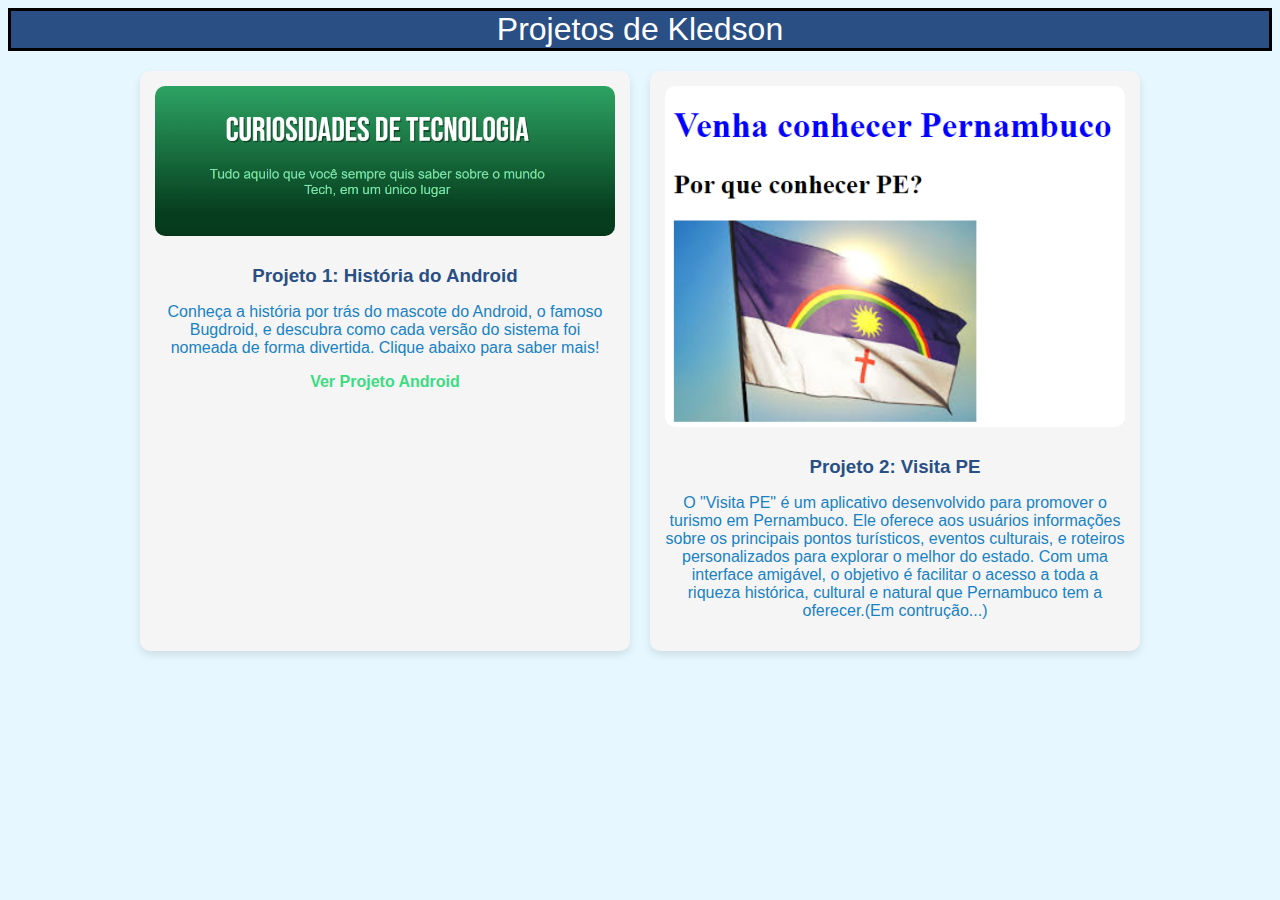
<file: projetos.html>
<!DOCTYPE html>
<html lang="pt-br">
<head>
    <meta charset="UTF-8">
    <meta name="viewport" content="width=device-width, initial-scale=1.0">
    <title>Projetos de Kledson</title>
    <link rel="stylesheet" href="style.css">
    <link rel="stylesheet" href="projeto.css">
</head>
<body>
    <header>
        <h1>Projetos de Kledson</h1>
    </header>

    <main>
        <section class="projetos">
            <div class="projeto">
                <img src="Captura de tela 2024-10-04 192000.png" alt="Imagem do Projeto 1">
                <h3>Projeto 1: História do Android</h3>
                <p>Conheça a história por trás do mascote do Android, o famoso Bugdroid, e descubra como cada versão do sistema foi nomeada de forma divertida. Clique abaixo para saber mais!</p>
                <a href="Projeto_android/android.html">Ver Projeto Android</a>
            </div>
            
            <div class="projeto">
                <img src="Captura de tela 2024-10-04 193237.png" alt="Imagem do Projeto 2">
                <h3>Projeto 2: Visita PE</h3>
                <p>O "Visita PE" é um aplicativo desenvolvido para promover o turismo em Pernambuco. Ele oferece aos usuários informações sobre os principais pontos turísticos, eventos culturais, e roteiros personalizados para explorar o melhor do estado. Com uma interface amigável, o objetivo é facilitar o acesso a toda a riqueza histórica, cultural e natural que Pernambuco tem a oferecer.(Em contrução...)</p>
            </div>
        </section>
    </main>
</body>
</html>
</file>
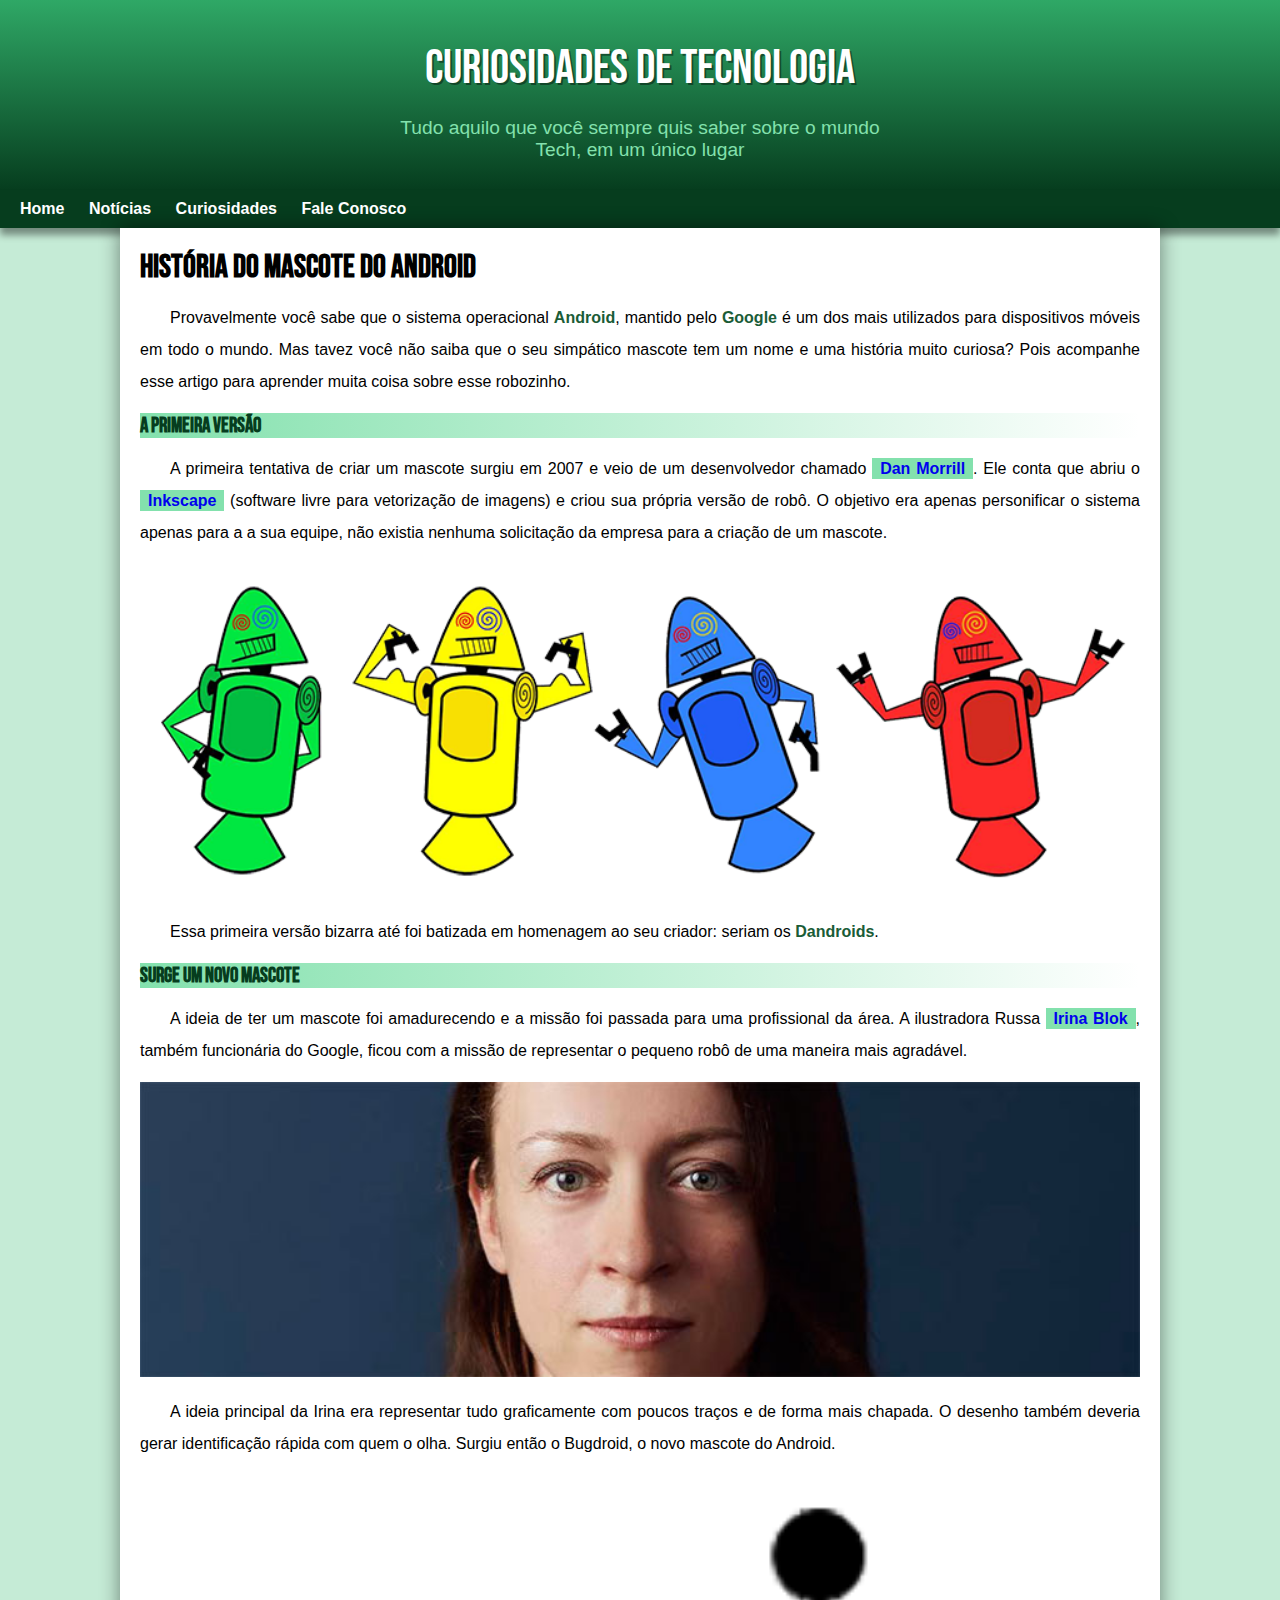
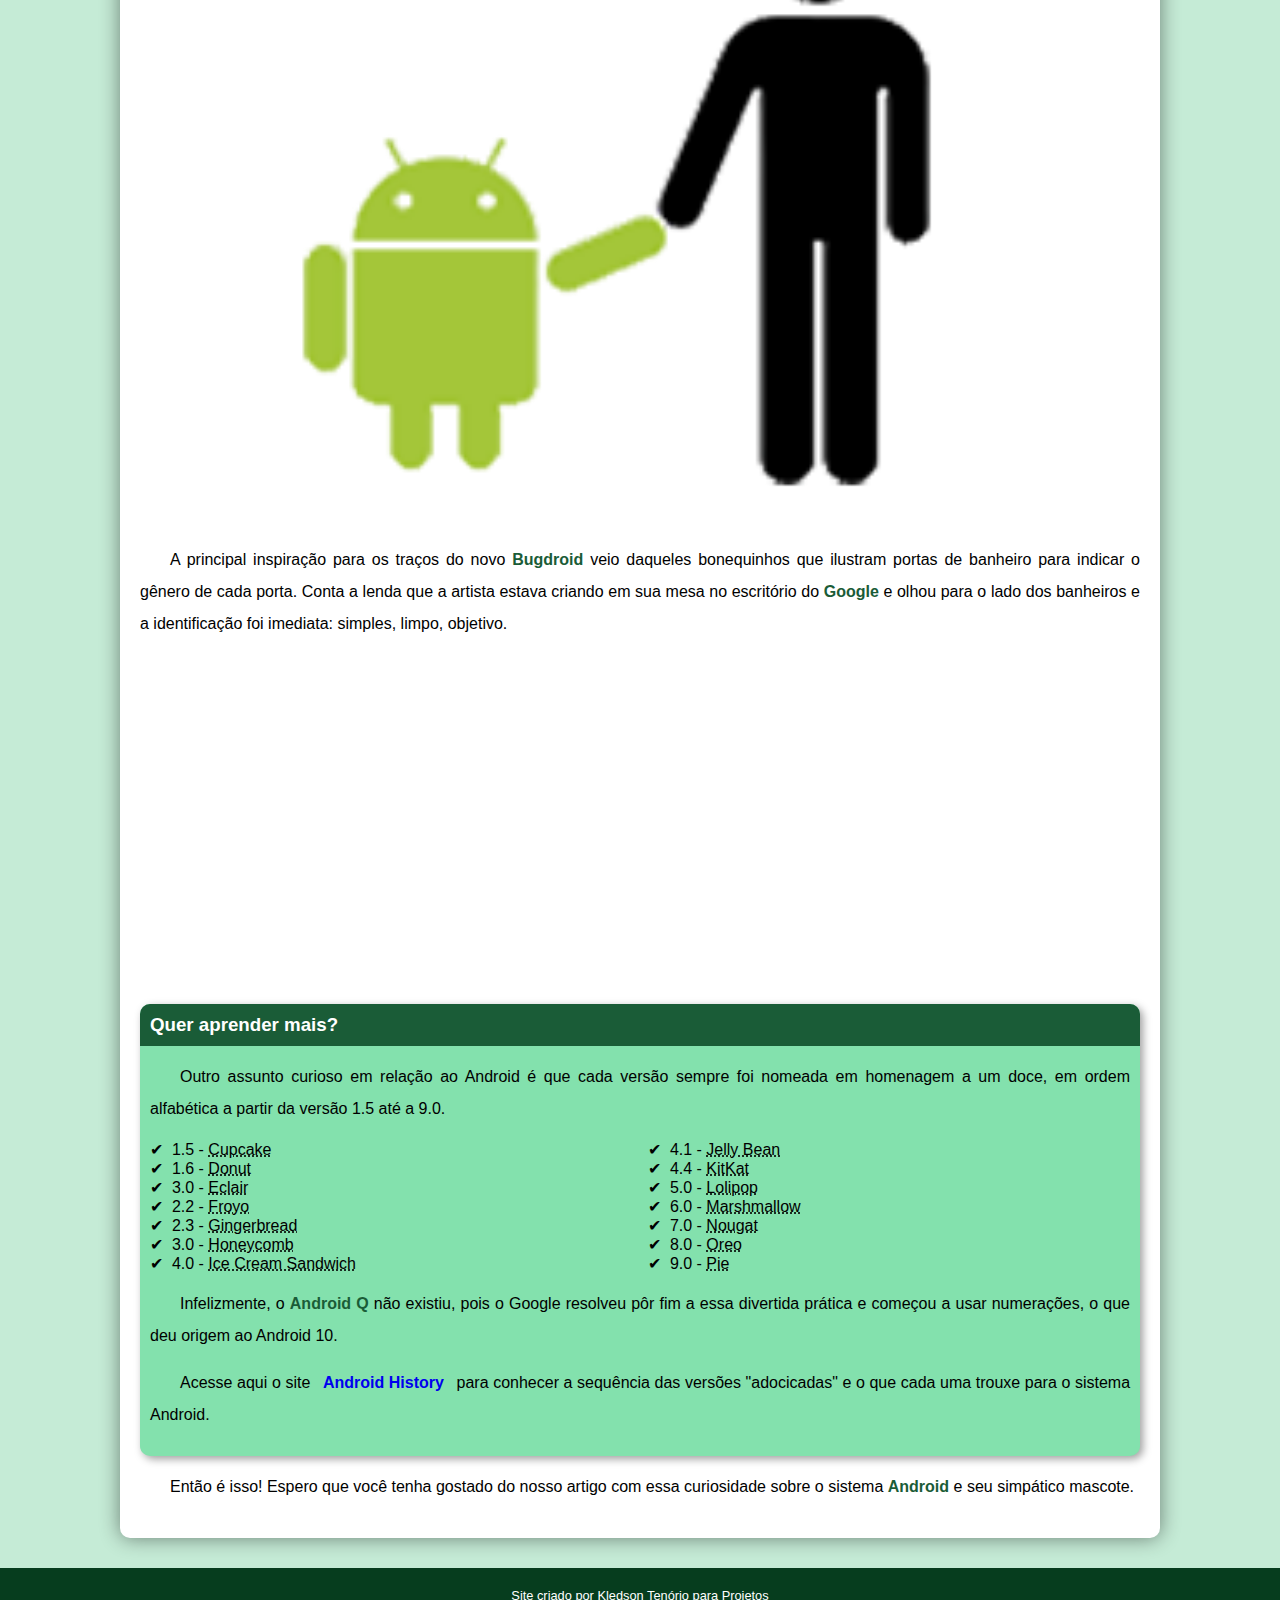
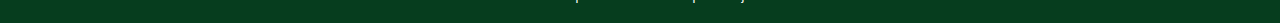
<file: Projeto_android/android.html>
<!DOCTYPE html>
<html lang="pt-br">
<head>
    <link rel="stylesheet" href="styleandroid.css">
    <meta charset="UTF-8">
    <meta name="viewport" content="width=device-width, initial-scale=1.0">
    <title>Como Surgiu o Android?</title>
    <link rel="shortcut icon" href="imagens/favicon.ico" type="image/x-icon">
</head>
<body>
    <header>
        <h1>Curiosidades de Tecnologia</h1>
        <p>Tudo aquilo que você sempre quis saber sobre o mundo Tech, em um único lugar</p>
    </header>
    <nav>
        <a href="..\index.html">Home</a>
        <a href="#">Notícias</a>
        <a href="#">Curiosidades</a>
        <a href="#">Fale Conosco</a> 
    </nav>
    <main>  
        <article>
            <h1>História do Mascote do Android</h1>
            
            <p>
                Provavelmente você sabe que o sistema operacional <strong>Android</strong>, mantido pelo <strong>Google</strong> é um dos mais utilizados para dispositivos móveis em todo o mundo. Mas tavez você não saiba que o seu simpático mascote tem um nome e uma história muito curiosa? Pois acompanhe esse artigo para aprender muita coisa sobre esse robozinho.
            </p>

            <h2>
                A primeira versão
            </h2>

            <p>A primeira tentativa de criar um mascote surgiu em 2007 e veio de um desenvolvedor chamado <a href="https://androidcommunity.com/dan-morrill-shows-us-the-android-mascot-that-almost-was-20130103/" target="_blank">Dan Morrill</a>. Ele conta que abriu o <a href="https://inkscape.org/pt-br/" target="_blank">Inkscape</a> (software livre para vetorização de imagens) e criou sua própria versão de robô. O objetivo era apenas personificar o sistema apenas para a a sua equipe, não existia nenhuma solicitação da empresa para a criação de um mascote.</p>

            <picture>
                <source  media="(max-widht: 800px )" srcset="../imagens/dan-droids-pq.png">
                <img  src="imagens/dan-droids.png" alt="Primeiro mascote do Android">
            </picture>

            <p>Essa primeira versão bizarra até foi batizada em homenagem ao seu criador: seriam os <strong>Dandroids</strong>.</p>

            <h2>Surge um novo mascote</h2>

            <p>A ideia de ter um mascote foi amadurecendo e a missão foi passada para uma profissional da área. A ilustradora Russa <a href="https://www.irinablok.com/" target="_blank">Irina Blok</a>, também funcionária do Google, ficou com a missão de representar o pequeno robô de uma maneira mais agradável.</p>

           <img src="imagens/irina-blok.jpg" alt="irina blok criadora do android"> 
        
            <p>A ideia principal da Irina era representar tudo graficamente com poucos traços e de forma mais chapada. O desenho também deveria gerar identificação rápida com quem o olha. Surgiu então o Bugdroid, o novo mascote do Android.</p>

            <img src="imagens/bugdroid.png" alt="bugdroid">

            <p>A principal inspiração para os traços do novo <strong>Bugdroid</strong> veio daqueles bonequinhos que ilustram portas de banheiro para indicar o gênero de cada porta. Conta a lenda que a artista estava criando em sua mesa no escritório do <strong>Google</strong> e olhou para o lado dos banheiros e a identificação foi imediata: simples, limpo, objetivo.</p>

            <div class="video"><iframe width="560" height="315" src="https://www.youtube.com/embed/l2UDgpLz20M?si=9HOdaOBWxDbHQxeS" title="YouTube video player" frameborder="0" allow="accelerometer; autoplay; clipboard-write; encrypted-media; gyroscope; picture-in-picture; web-share" referrerpolicy="strict-origin-when-cross-origin" allowfullscreen></iframe></div>
            
             <aside>
                 <h3>Quer aprender mais? </h3>
                 <p>
                     
                                 Outro assunto curioso em relação ao Android é que cada versão sempre foi nomeada em homenagem a um doce, em ordem alfabética a partir da versão 1.5 até a 9.0.
                 </p>
                 
                             <ul>
                                 <li>1.5 - <abbr title="Bolo de Copo">Cupcake</abbr></li>
                                 <li>1.6 - <abbr title="Rosquinha">Donut</abbr></li>
                                 <li>3.0 - <abbr title="Bomba">Eclair</abbr></li>
                                 <li>2.2 - <abbr title="Iogurte congelado">Froyo</abbr></li>
                                 <li>2.3 - <abbr title="Biscoito de gengibre">Gingerbread</abbr></li>
                                 <li>3.0 - <abbr title="Favo de mel">Honeycomb</abbr></li>
                                 <li>4.0 - <abbr title="Sanduíche de Sorvete">Ice Cream Sandwich</abbr></li>
                                 <li>4.1 - <abbr title="Jujuba">Jelly Bean</abbr></li>
                                 <li>4.4 - <abbr title="KitKat">KitKat</abbr></li>
                                 <li>5.0 - <abbr title="Pirulito">Lolipop</abbr></li>
                                 <li>6.0 - <abbr title="Marshmallow">Marshmallow</abbr></li>
                                 <li>7.0 - <abbr title="Torrone">Nougat</abbr></li>
                                 <li>8.0 - <abbr title="Oreo">Oreo</abbr></li>
                                 <li>9.0 - <abbr title="Torta">Pie</abbr></li>
                             </ul>
                 
                             <p>Infelizmente, o <strong>Android Q</strong> não existiu, pois o Google resolveu pôr fim a essa divertida prática e começou a usar numerações, o que deu origem ao Android 10.</p>
                        <p>
                                 Acesse aqui o site <a href="https://www.android.com/intl/en_uk/what-is-android/" target="_blank">Android History</a> para conhecer a sequência das versões "adocicadas" e o que cada uma trouxe para o sistema Android.
                        </p>
             </aside>
           

            <p>Então é isso! Espero que você tenha gostado do nosso artigo com essa curiosidade sobre o sistema <strong>Android</strong> e seu simpático mascote.</p>

        </article>
    </main>
    <footer>
        <p>Site criado por Kledson Tenório para Projetos</p>
    </footer>
    
</body>
</html>
</file>
<file: style.css>
@charset "UTF-8";

/* Responsividade para dispositivos móveis */
@media (max-width: 600px) {
    .cabecalholink ul {
        flex-direction: column;
        align-items: center;
        gap: 1rem;
        
    }
 

    button {
        width: 100%;
        margin-bottom: 10px;
    }

    .foto {
        width: 150px;
        height: 150;
       
    }

    section > p, section > h2 {
        padding: 10px;
        max-width: 90%;
    }
}

#principal {
    text-align: center;
    font-family: Arial, Helvetica, sans-serif;
    background-color: #294f84;
    border: 1px solid #000; 
    margin: 1px auto; 
    font-weight: 400; 
    color: white;
}

ul {
    display: flex;
    justify-content: center; 
    padding: 0;
    margin: 0;
    list-style: none;
    gap: 2em; 
}

.cabecalholink {
    display: flex;
    padding-top: 1%;
    justify-content: center; 
    gap: 3rem; 
    cursor: pointer;
    margin: auto;
    
}

.cabecalholink a {
    text-decoration: none;
    font-size: 16px;
    color: white;
    padding: 10px 20px;
    background-color: #294f84;
    border-radius: 5px;
    transition: 0.5s;
   
}

.cabecalholink a:hover {
    color: white;
    background-color: #3ddc84;
}

.foto {
    border: 2px solid #000;
    margin: 20px auto;
    width: 300px;
    height: 300px;
    border-radius: 50%;
    box-shadow: 0 4px 8px rgba(0, 0, 0, 0.2); 
    display: flex;
}

section > p {
    text-align: justify;
    background-color: #f5f5f5; 
    max-width: 1000px;
    padding: 20px;
    margin: 20px auto;
    border-radius: 10px; 
}

section > h2 {
    max-width: 1000px;
    margin: 20px auto; 
    text-align: center;
    padding: 10px;
}

.tabela-habilidades {
    width: 100%;
    max-width: 600px;
    margin: 20px auto;
    border-collapse: collapse;
    box-shadow: 0 4px 8px rgba(0, 0, 0, 0.1);
}

.tabela-habilidades th,
.tabela-habilidades td {
    border: 1px solid #000;
    padding: 10px;
    text-align: center;
}

.tabela-habilidades th {
    background-color: #294f84;
    color: white;
}

button {
    background-color: #294f84;
    color: white;
    padding: 10px 20px;
    border: none;
    border-radius: 5px;
    cursor: pointer;
    transition: background-color 0.3s, transform 0.2s;
}

button:hover {
    background-color: #3ddc84; 
    transform: scale(1.05); 
}

form {
    max-width: 600px;
    margin: 20px auto;
    background-color: #f5f5f5;
    padding: 20px;
    border-radius: 10px;
    box-shadow: 0 4px 8px rgba(0, 0, 0, 0.1);
}

form label {
    display: block;
    margin-bottom: 10px;
    font-weight: bold;
}

form input[type="text"],
form input[type="email"],
form textarea {
    width: 100%;
    padding: 10px;
    margin-bottom: 20px;
    border: 1px solid #ccc;
    border-radius: 5px;
    box-sizing: border-box;
}

form textarea {
    resize: vertical;
}

form button {
    background-color: #294f84;
    color: white;
    padding: 10px 20px;
    border: none;
    border-radius: 5px;
    cursor: pointer;
    transition: background-color 0.3s, transform 0.2s;
}

form button:hover {
    background-color: #3ddc84; 
    transform: scale(1.05); 
}
body {
    background-color: #e6f7ff;
    color: #1982c4;
    font-family: 'Verdana', sans-serif;
}
footer > p{
    margin: auto;
    text-align: center;
}
footer{
    background-color: #294f84;
    color: white;
}
</file>
<file: projeto.css>
@charset "UTF-8";
header h1 {
    text-align: center;
    font-family: Arial, Helvetica, sans-serif;
    background-color: #294f84;
    border:  solid #000; 
    margin:  auto; 
    font-weight: 400; 
    color: white;
    
}
.projetos {
    display: grid;
    grid-template-columns: repeat(auto-fit, minmax(250px, 1fr));
    gap: 20px;
    padding: 20px;
    max-width: 1000px;
    margin: 0 auto;
}

.projeto {
    background-color: #f5f5f5;
    padding: 15px;
    border-radius: 10px;
    box-shadow: 0 4px 8px rgba(0, 0, 0, 0.1);
    text-align: center;
    transition: transform 0.3s, box-shadow 0.3s;
}

.projeto img {
    width: 100%;
    height: auto;
    border-radius: 10px;
    margin-bottom: 15px;
}

.projeto h3 {
    margin: 10px 0;
    color: #294f84;
}

.projeto a {
    color: #3ddc84;
    text-decoration: none;
    font-weight: bold;
}

.projeto a:hover {
    text-decoration: underline;
}

.projeto:hover {
    transform: translateY(-10px);
    box-shadow: 0 8px 16px rgba(0, 0, 0, 0.2);
}
</file>
<file: Projeto_android/styleandroid.css>
@charset "UTF-8";
@import url('https://fonts.googleapis.com/css2?family=Bebas+Neue&display=swap');



:root{ 
 --cor0 : #c5ebd6;
--cor1 : #83e1ad;
--cor2 : #3ddc84;
--cor3 : #2fa866;
--cor4 : #1a5c37;
--cor5 : #063d1e; 
--fonte-padrao : Arial, Verdana, sans-serif;
--fonte-destaque :  "Bebas Neue", sans-serif;
}

*{
    margin: 0px;
    padding: 0px;
}

body{
    background-color:var(--cor0);
    font-family: var(--fonte-padrao);
}
p{
    margin: 15px 0px 15px 0px;
}

header{
    min-height: 150px;
    background-color: var(--cor4);
    text-align: center;
    padding-top: 40px;
    background-image: linear-gradient(to bottom, var(--cor3), var(--cor5));
}

header > h1 {
    color:white;
    font-family: var(--fonte-destaque);
    margin-bottom: 20px;
    font-size: 3em;
    text-shadow: 2px 2px 0px rgba(0, 0, 0, 0.403);
    font-weight: normal;
}
header > p {
    color: var(--cor1);
    font-family: var(--fonte-padrao);
    font-size: 1.2em;
    margin: auto;
    max-width: 500px;
    padding-left: 10px;
    padding-right: 10px;
    margin-bottom: 20px;
}

nav {
    background-color: var(--cor5);
    padding: 10px;
    box-shadow: 0px 7px 7px rgba(0, 0, 0, 0.412);

}
nav > a{
    text-decoration: none;
    color: white; 
    padding: 10px;
    font-weight: bold;
    transition-duration: 0.5s;
}
nav > a:hover {
   background-color: var(--cor2);
   color: var(--cor5);

}
main {
    min-width: 300px;
    max-width: 1000px ;
    margin: auto;
    background-color: white;
    padding: 20px;
    margin-bottom: 30px;
    box-shadow: 0px 0px 20px rgba(0, 0, 0, 0.458);
    border-bottom-left-radius: 10px;
    border-bottom-right-radius: 10px;

}
main p {
    text-align: justify;
    text-indent: 30px;
    line-height: 2em;
}

main strong {
    color: var(--cor4);
    font-weight: bold;
}
main img {
    width: 100%;
    
}
main a {
    background-color: var(--cor1);
    padding: 2px 8px;
    text-decoration: none;
    font-weight: bold;
}

main h2 {
    font-family: var(--fonte-destaque);
    color: var(--cor5);
    font-size: 1.3em;
    background-image: linear-gradient(to right, var(--cor1), transparent);
}
main a:hover {
    text-decoration: underline;
    color: var(--cor4);
}


main h1 {
   font-family: var(--fonte-destaque);
}
 div.video {
    padding-bottom: 30px;
 }

aside{
    background-color: var(--cor1);
    padding: 10px;
    border-radius: 10px;
    box-shadow: 3px 3px 8px rgba(0, 0, 0, 0.382);
}
aside > h3 {
    background-color: var(--cor4);
    color: white;
    padding: 10px;
    margin: -10px -10px 0px -10px;
    border-radius: 10px 10px 0px 0px;
}

aside > ul {
    list-style: inside;
    columns: 2;
    list-style-type: "\2714\00A0\00A0";
}
footer{
    background-color: var(--cor5);
    color: white;
    text-align: center;
    font-size: 0.8em;
    padding: 5px;


}
</file>
